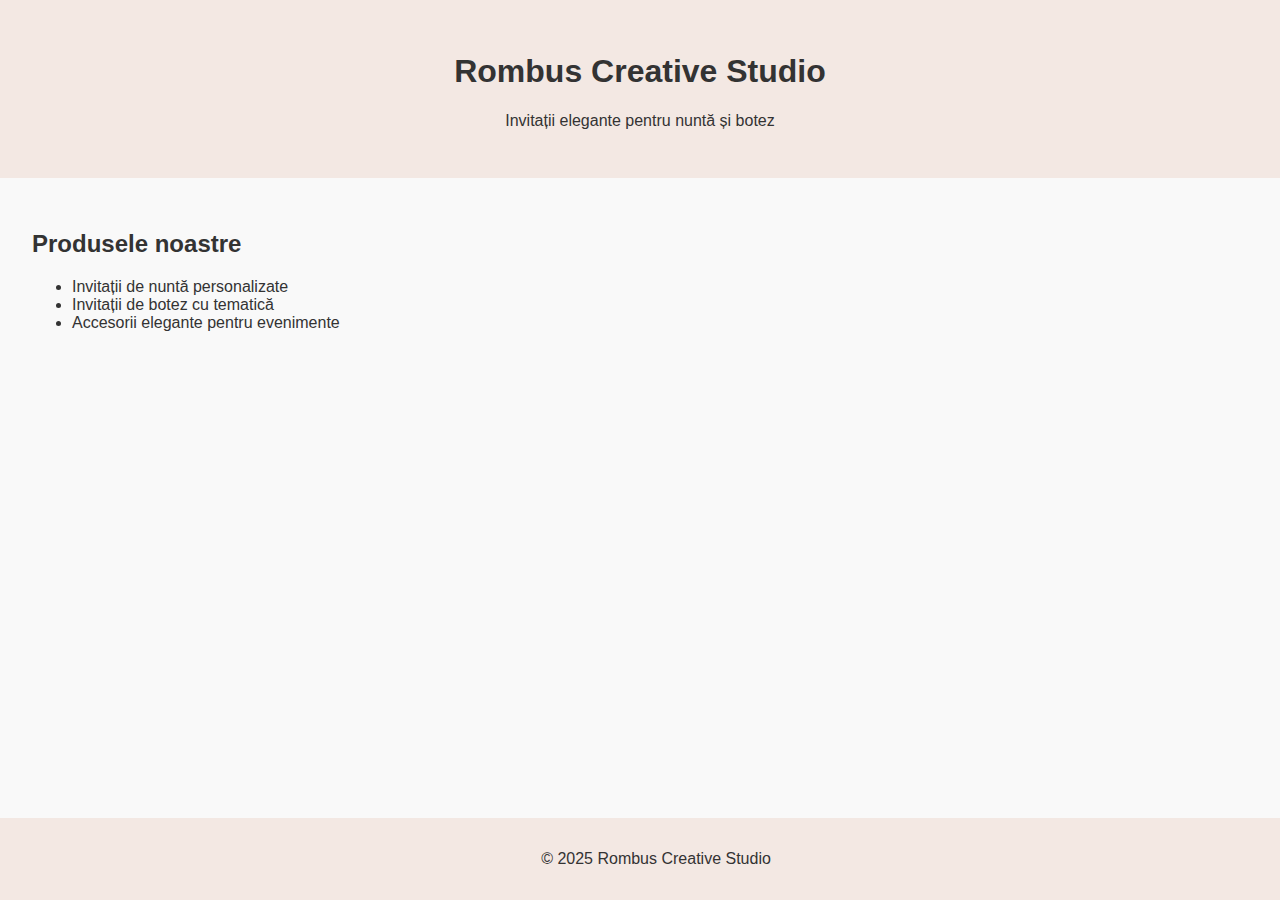
<file: index.html>
<!DOCTYPE html>
<html lang="ro">
<head>
    <meta charset="UTF-8">
    <meta name="viewport" content="width=device-width, initial-scale=1.0">
    <title>Rombus Creative Studio</title>
    <link rel="stylesheet" href="style.css">
</head>
<body>
    <header>
        <h1>Rombus Creative Studio</h1>
        <p>Invitații elegante pentru nuntă și botez</p>
    </header>
    <section>
        <h2>Produsele noastre</h2>
        <ul>
            <li>Invitații de nuntă personalizate</li>
            <li>Invitații de botez cu tematică</li>
            <li>Accesorii elegante pentru evenimente</li>
        </ul>
    </section>
    <footer>
        <p>&copy; 2025 Rombus Creative Studio</p>
    </footer>
</body>
</html>
</file>
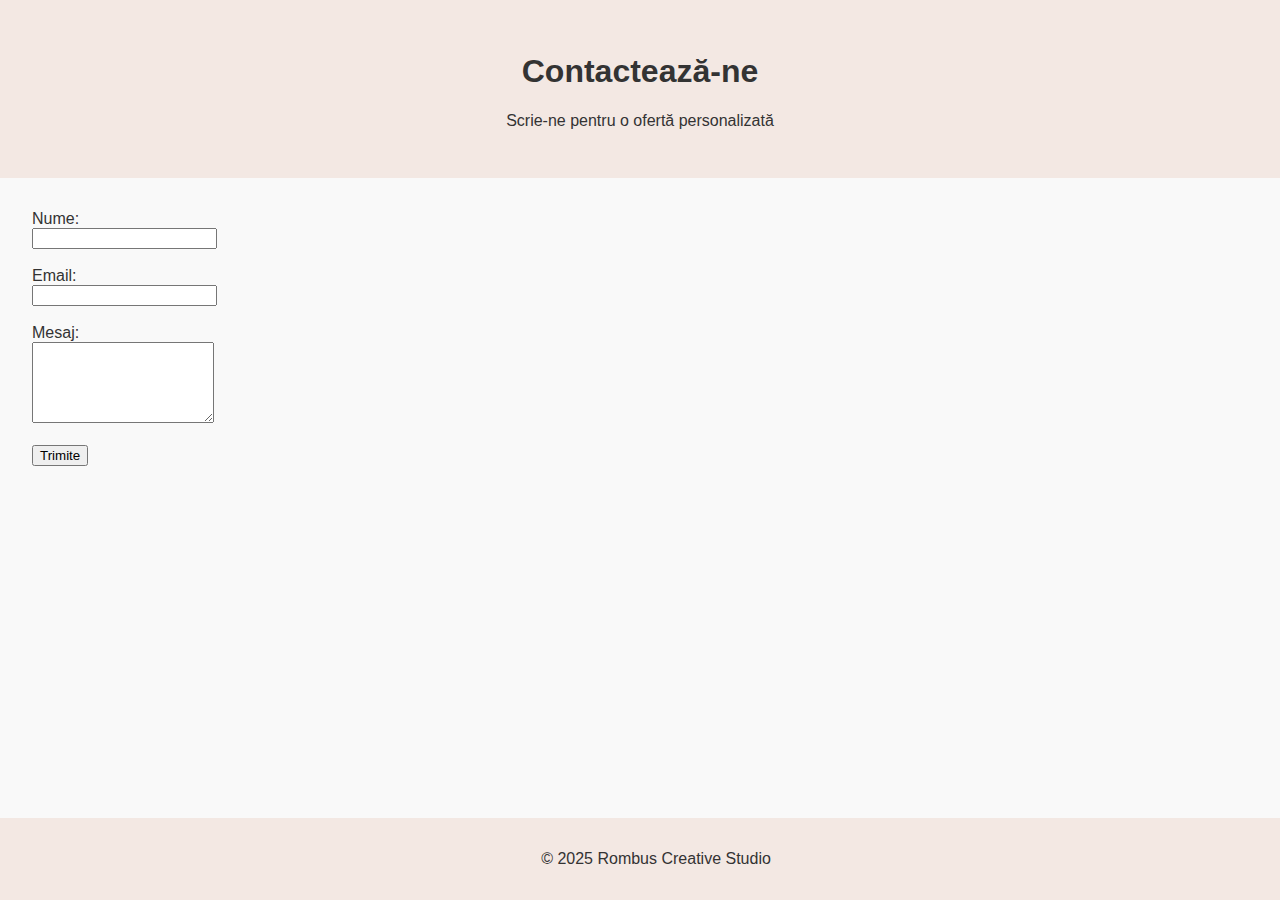
<file: contact.html>
<!DOCTYPE html>
<html lang="ro">
<head>
    <meta charset="UTF-8">
    <meta name="viewport" content="width=device-width, initial-scale=1.0">
    <title>Contact - Rombus Creative Studio</title>
    <link rel="stylesheet" href="style.css">
</head>
<body>
    <header>
        <h1>Contactează-ne</h1>
        <p>Scrie-ne pentru o ofertă personalizată</p>
    </header>
    <section>
        <form action="mailto:contact@exemplu.com" method="post" enctype="text/plain">
            <label for="name">Nume:</label><br>
            <input type="text" id="name" name="name" required><br><br>
            
            <label for="email">Email:</label><br>
            <input type="email" id="email" name="email" required><br><br>
            
            <label for="message">Mesaj:</label><br>
            <textarea id="message" name="message" rows="5" required></textarea><br><br>
            
            <input type="submit" value="Trimite">
        </form>
    </section>
    <footer>
        <p>&copy; 2025 Rombus Creative Studio</p>
    </footer>
</body>
</html>
</file>
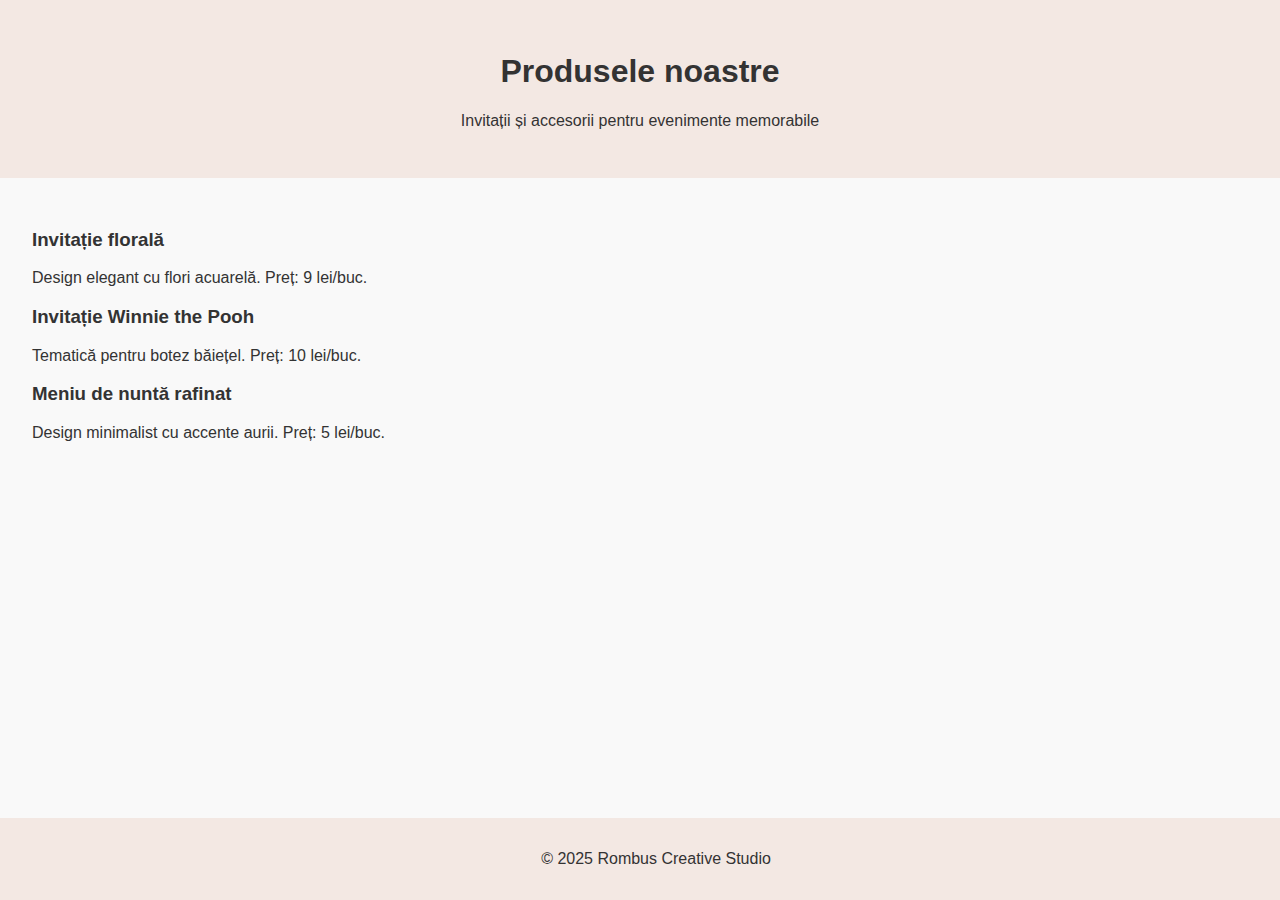
<file: produse.html>
<!DOCTYPE html>
<html lang="ro">
<head>
    <meta charset="UTF-8">
    <meta name="viewport" content="width=device-width, initial-scale=1.0">
    <title>Produse - Rombus Creative Studio</title>
    <link rel="stylesheet" href="style.css">
</head>
<body>
    <header>
        <h1>Produsele noastre</h1>
        <p>Invitații și accesorii pentru evenimente memorabile</p>
    </header>
    <section>
        <div>
            <h3>Invitație florală</h3>
            <p>Design elegant cu flori acuarelă. Preț: 9 lei/buc.</p>
        </div>
        <div>
            <h3>Invitație Winnie the Pooh</h3>
            <p>Tematică pentru botez băiețel. Preț: 10 lei/buc.</p>
        </div>
        <div>
            <h3>Meniu de nuntă rafinat</h3>
            <p>Design minimalist cu accente aurii. Preț: 5 lei/buc.</p>
        </div>
    </section>
    <footer>
        <p>&copy; 2025 Rombus Creative Studio</p>
    </footer>
</body>
</html>
</file>
<file: style.css>
body {
    font-family: 'Arial', sans-serif;
    background-color: #f9f9f9;
    color: #333;
    margin: 0;
    padding: 0;
}

header {
    background-color: #f3e8e3;
    text-align: center;
    padding: 2em 1em;
}

section {
    padding: 2em;
}

footer {
    background-color: #f3e8e3;
    text-align: center;
    padding: 1em;
    position: fixed;
    bottom: 0;
    width: 100%;
}
</file>
